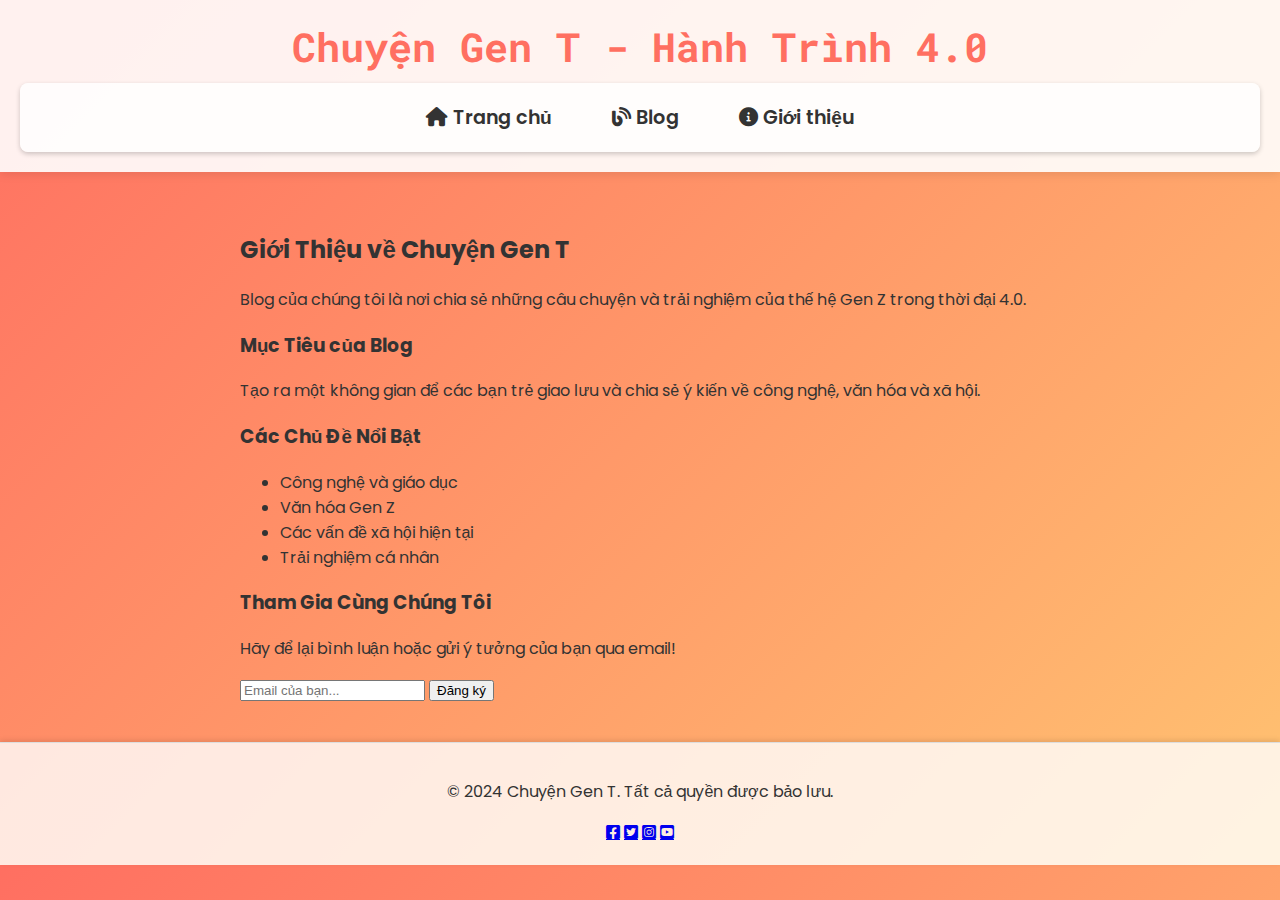
<file: about.html>
<!DOCTYPE html>
<html lang="vi">
<head>
    <meta charset="UTF-8">
    <meta name="viewport" content="width=device-width, initial-scale=1.0">
    <title>Giới thiệu - Chuyện Gen T</title>
    <link href="https://fonts.googleapis.com/css2?family=Poppins:wght@400;600&display=swap" rel="stylesheet"> 
    <link rel="stylesheet" href="styles.css">
    <link rel="stylesheet" href="https://cdnjs.cloudflare.com/ajax/libs/font-awesome/6.0.0-beta3/css/all.min.css">
</head>
<body>
    <header>
        <h1>Chuyện Gen T - Hành Trình 4.0</h1>
        <nav>
            <a href="index.html"><i class="fas fa-home"></i> Trang chủ</a>
            <a href="#"><i class="fas fa-blog"></i> Blog</a>
            <a href="about.html"><i class="fas fa-info-circle"></i> Giới thiệu</a>
        </nav>
    </header>

    <main>
        <section id="about-section">
            <h2 class="section-title">Giới Thiệu về Chuyện Gen T</h2>
            <p class="section-description">Blog của chúng tôi là nơi chia sẻ những câu chuyện và trải nghiệm của thế hệ Gen Z trong thời đại 4.0.</p>
            
            <h3 class="section-subtitle">Mục Tiêu của Blog</h3>
            <p class="section-description">Tạo ra một không gian để các bạn trẻ giao lưu và chia sẻ ý kiến về công nghệ, văn hóa và xã hội.</p>
            
            <h3 class="section-subtitle">Các Chủ Đề Nổi Bật</h3>
            <ul class="topic-list">
                <li>Công nghệ và giáo dục</li>
                <li>Văn hóa Gen Z</li>
                <li>Các vấn đề xã hội hiện tại</li>
                <li>Trải nghiệm cá nhân</li>
            </ul>
            
            <h3 class="section-subtitle">Tham Gia Cùng Chúng Tôi</h3>
            <p class="section-description">Hãy để lại bình luận hoặc gửi ý tưởng của bạn qua email!</p>

            <div class="join-us">
                <input type="text" placeholder="Email của bạn..." aria-label="Email" />
                <button>Đăng ký</button>
            </div>
        </section>
    </main>

    <footer>
        <p>&copy; 2024 Chuyện Gen T. Tất cả quyền được bảo lưu.</p>
        <div class="social-links">
            <a href="#" class="fab fa-facebook-square"></a>
            <a href="#" class="fab fa-twitter-square"></a>
            <a href="#" class="fab fa-instagram-square"></a>
            <a href="#" class="fab fa-youtube-square"></a>
        </div>
    </footer>
</body>
</html>
</file>
<file: styles.css>
/* Font Import */
@import url('https://fonts.googleapis.com/css2?family=Poppins:wght@400;600&display=swap');
@import url('https://fonts.googleapis.com/css2?family=Roboto+Mono:wght@700&display=swap');

/* Định nghĩa các màu sắc */
:root {
    --main-bg-color: #1a1a1a;
    --main-color: #FF6F61;
    --secondary-color: #FFC371;
    --text-color: #333;
    --text-light: #FFEBCC; /* Màu chữ cam sáng trắng cho nội dung giới thiệu */
    --hover-color: #FF6F61;
}

/* Body styles */
body {
    background: linear-gradient(135deg, #FF6F61, #FFC371);
    font-family: 'Poppins', sans-serif;
    color: var(--text-color);
    margin: 0;
    padding: 0;
    transition: background-color 0.3s, color 0.3s;
}

body.dark-mode {
    background-color: var(--main-bg-color);
    color: var(--text-light);
}

/* Header styles */
header {
    background: rgba(255, 255, 255, 0.9);
    padding: 20px;
    text-align: center;
    box-shadow: 0 2px 10px rgba(0, 0, 0, 0.1);
}

header h1 {
    font-family: 'Roboto Mono', monospace;
    font-size: 2.5rem;
    margin: 0;
    color: var(--main-color);
    transition: transform 0.3s, color 0.3s;
}

header h1:hover {
    transform: scale(1.05) rotate(-2deg);
    color: var(--secondary-color);
}

/* Navigation styles */
nav {
    display: flex;
    justify-content: center;
    align-items: center;
    padding: 10px;
    margin-top: 10px;
    background-color: rgba(255, 255, 255, 0.8);
    border-radius: 8px;
    box-shadow: 0 2px 5px rgba(0, 0, 0, 0.2);
}

nav a {
    padding: 10px 20px;
    color: var(--text-color);
    text-decoration: none;
    font-size: 1.2rem;
    font-weight: 600;
    border-radius: 5px;
    margin: 0 10px;
    position: relative;
    transition: color 0.3s, transform 0.3s, background-color 0.3s;
}

nav a:hover {
    color: var(--hover-color);
    background-color: rgba(255, 255, 255, 0.2);
    transform: scale(1.1);
}

/* Hero Section */
.hero {
    position: relative;
    height: 80vh;
    background: url('hero-image.jpg') center/cover no-repeat;
    display: flex;
    justify-content: center;
    align-items: center;
    text-align: center;
    color: white;
    overflow: hidden;
    border-radius: 10px; /* Thêm viền bo cho phần hero */
}

.hero h2 {
    font-size: 3rem;
    animation: fadeIn 2s ease-in-out;
}

/* Main content styles */
main {
    display: flex;
    flex-direction: column; /* Sắp xếp theo chiều dọc */
    padding: 20px;
    max-width: 800px;
    margin: 20px auto; /* Giữa trang */
}

/* Search Bar styles */
.search-bar {
    display: flex;
    justify-content: center;
    margin: 20px 0;
}

.search-bar input {
    padding: 10px;
    border: 1px solid var(--main-color);
    border-radius: 5px;
    margin-right: 10px;
    flex: 1; /* Chiếm toàn bộ không gian */
}

.search-bar button {
    background-color: var(--main-color);
    color: white;
    border: none;
    padding: 10px 20px;
    border-radius: 5px;
    cursor: pointer;
    transition: background-color 0.3s, transform 0.3s;
}

.search-bar button:hover {
    background-color: var(--secondary-color);
    transform: scale(1.05);
}

/* Blog post grid */
.blog-posts {
    display: grid;
    grid-template-columns: repeat(auto-fit, minmax(300px, 1fr));
    gap: 20px;
}

/* Post Card */
.post-card {
    border-radius: 12px;
    overflow: hidden;
    background: white;
    box-shadow: 0 4px 10px rgba(0, 0, 0, 0.1);
    transition: transform 0.3s, box-shadow 0.3s;
}

.post-card:hover {
    transform: translateY(-5px);
    box-shadow: 0 8px 20px rgba(0, 0, 0, 0.2);
}

.post-card img {
    width: 100%;
    height: 200px;
    object-fit: cover;
}

.post-card h3 {
    font-size: 1.8rem;
    margin: 15px;
    color: var(--main-color);
}

.post-card p {
    padding: 0 15px 15px;
    font-size: 1rem;
    color: #555;
}

/* Comments section styles */
#comments-section {
    margin-top: 30px;
    padding: 15px;
    border-top: 1px solid #ddd;
}

#comments-section h3 {
    font-size: 1.8rem;
    color: var(--main-color);
}

#comments-list li {
    margin: 10px 0;
    padding: 10px;
    border: 1px solid #ddd;
    border-radius: 5px;
}

/* Share Buttons */
.share-buttons {
    display: flex;
    justify-content: center;
    margin: 20px 0;
}

.share-buttons a {
    margin: 0 10px;
    color: var(--main-color);
    font-size: 2rem;
    transition: color 0.3s;
}

.share-buttons a:hover {
    color: var(--hover-color);
}

/* Footer styles */
footer {
    background: rgba(255, 255, 255, 0.8);
    padding: 20px;
    text-align: center;
    border-top: 1px solid #ddd;
    box-shadow: 0 -2px 5px rgba(0, 0, 0, 0.1);
}

footer p {
    font-size: 1rem;
    color: var(--text-color);
}

/* Animation */
@keyframes fadeIn {
    from {
        opacity: 0;
        transform: translateY(-20px);
    }
    to {
        opacity: 1;
        transform: translateY(0);
    }
}
</file>
